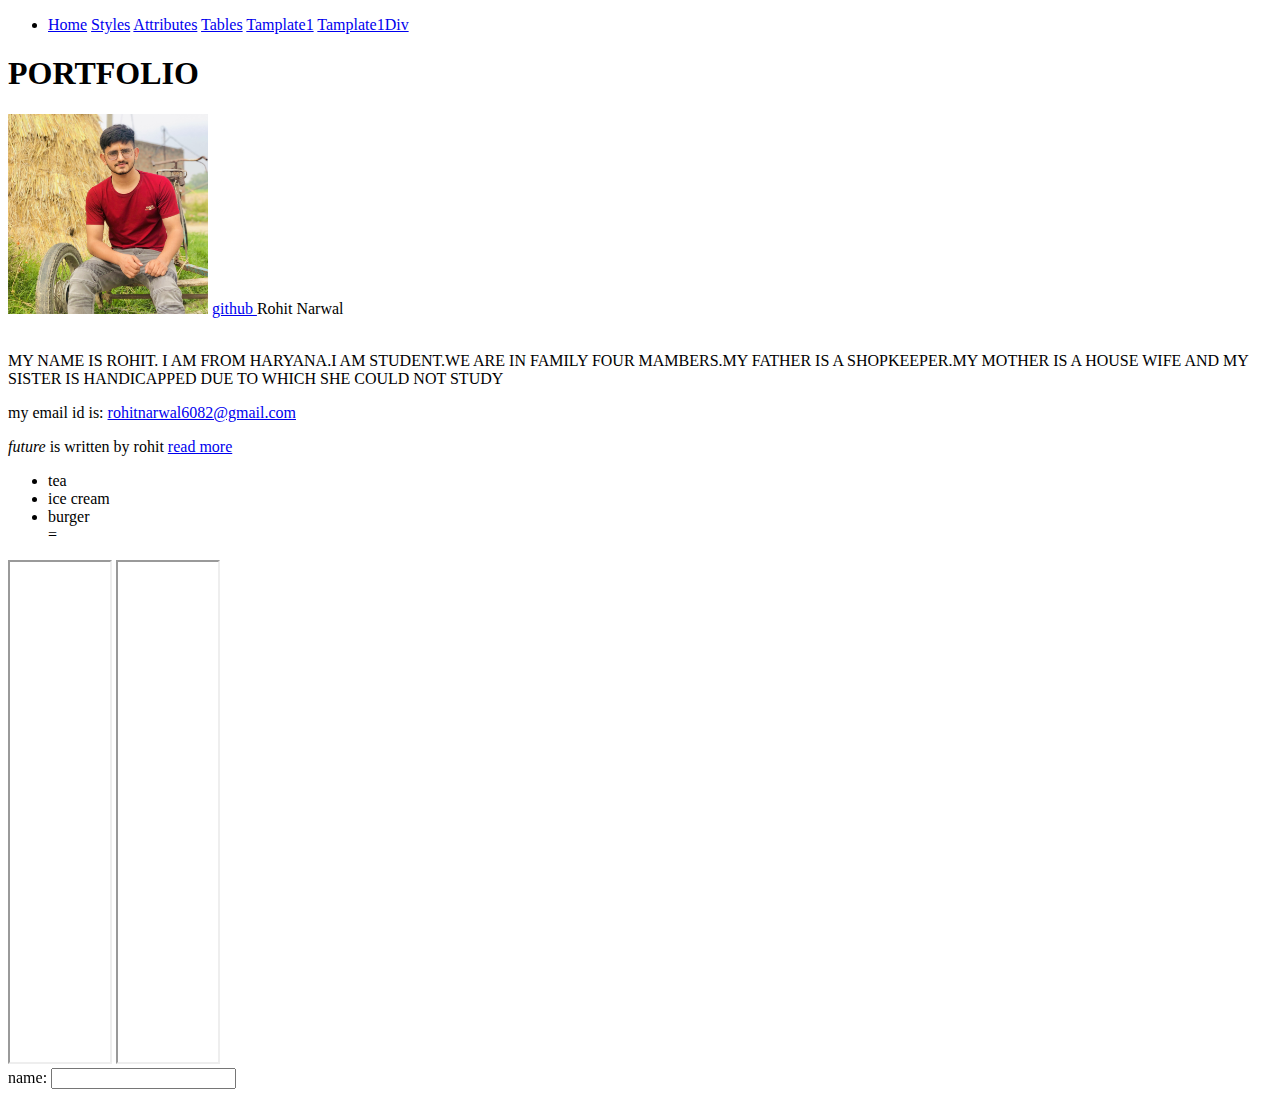
<file: index.html>
<!DOCTYPE html>
<html lang="en">

<head>
  <meta charset="UTF-8">
  <meta name="viewport" content="width=device-width, initial-scale=1.0">
  <title>Document</title>
</head>

<body>
  <nav>
    <ul>
      <li>
        <a href="/">Home</a>
        <a href="/styles.html">Styles</a>
        <a href="/attributes.html">Attributes</a>
        <a href="/tables.html">Tables</a>
        <a href="/tamplate1.html">Tamplate1</a>
        <a href="/template1div.html">Tamplate1Div</a>
      </li>
    </ul>
  </nav>
  <main>
    <h1>PORTFOLIO</h1>
    <img width="200pxl" src="./images/IMG_20200614_090228_584.jpg" alt="Rohit Narwal"/>
    <a href="https://github.com/rohitnarwal/core-practice"> github </a>
    <markquee direction="up">Rohit Narwal<//markquee>
  
    <br>
    <br>
    <p>MY NAME IS ROHIT. I AM FROM HARYANA.I AM STUDENT.WE ARE IN FAMILY FOUR MAMBERS.MY FATHER IS A SHOPKEEPER.MY MOTHER
      IS A HOUSE WIFE AND MY SISTER IS HANDICAPPED DUE TO WHICH SHE COULD NOT STUDY
    </p>
    <p> my email id is:
      <a href="mailto:rohitnarwal6082@gmail.com?subject hello">rohitnarwal6082@gmail.com</a>
    </p>
    <cite>future</cite> is written by rohit
    <a href="https://www.google.com/" target="_blank" title="go to google home">read more</a>
    <ul>
      <li>tea</li>
      <li>ice cream</li>
      <li>burger</li>=
    </ul>
    <iframe src="https://www-ndtv-com.cdn.ampproject.org/v/s/www.ndtv.com/amp?usqp=mq331AQRKAGYAcKj_cPVgID4pwGwASA%3D&amp_js_v=a6&amp_gsa=1#aoh=16029997062221&referrer=https%3A%2F%2Fwww.google.com&ampshare=https%3A%2F%2Fwww.ndtv.com%2Famp%23aoh%3D16029997062221%26referrer%3Dhttps%3A%2F%2Fwww.google.com" height="500" width="100"></iframe>
        <iframe src="https://www.aajtak.in/" height="500" width="100"></iframe>
        <video autoplay>
          <source src="1598876664731.mp4"type="1598876664731/mp4">
          your browser does not supported video
        </video>
        <form>
          name:
          <input type="text"/>
        </form>
  </main>
</body>

</html>
</file>
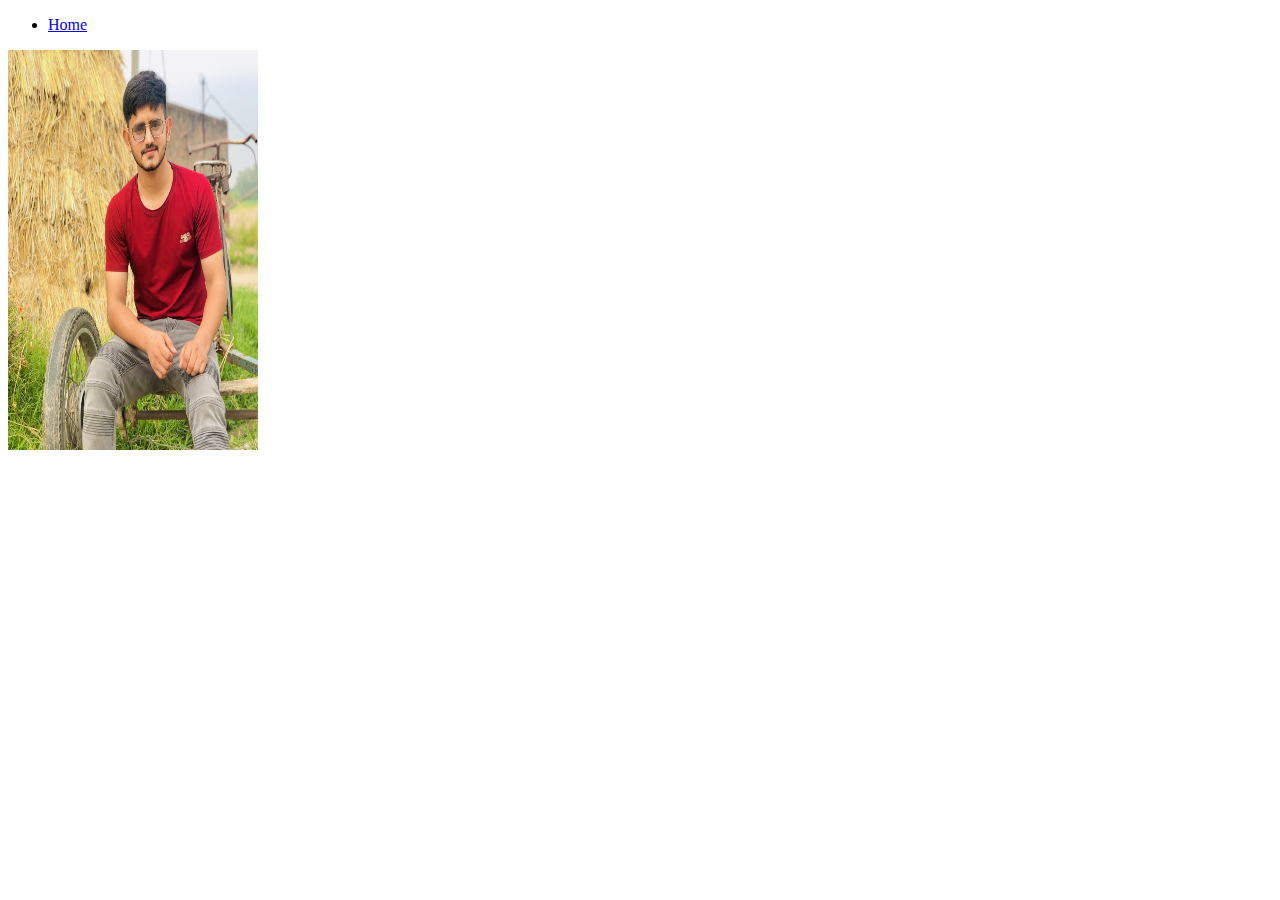
<file: attributes.html>
<!DOCTYPE html>
<html lang="en">

<head>
    <meta charset="UTF-8">
    <meta name="viewport" content="width=device-width, initial-scale=1.0">
    <title>Document</title>
</head>

<body>
    <nav>
        <ul>
            <li>
                <a href="/">Home</a>
            </li>
        </ul>
    </nav>
    <main>

        <img src="images/IMG_20200614_090228_584.jpg" width="250" height="400" />
    </main>
</body>

</html>
</file>
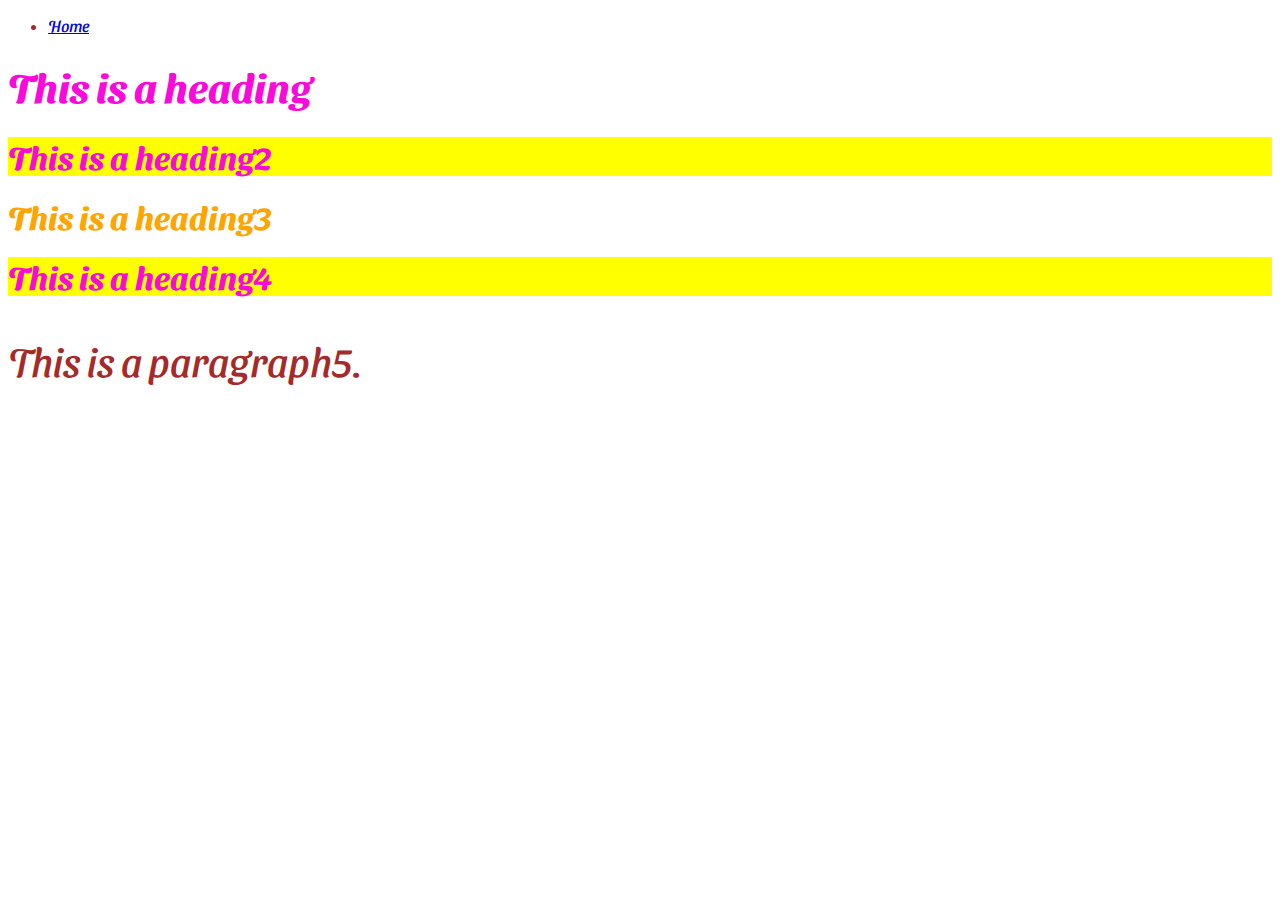
<file: styles.html>
<!DOCTYPE html>
<html>

<head>
    <meta charset="UTF-8">
    <meta name="viewport" content="width=device-width, initial-scale=1.0">
    <title>Document</title>
    <link href="https://fonts.googleapis.com/css2?family=Sansita+Swashed:wght@300&display=swap" rel="stylesheet">
    <style>
        body {
            font-family: 'Sansita Swashed', cursive;
            color: brown;
        }

        h1 {
            color: #fa0ada;
            color: rgb(250, 10, 218);
        }

        .abc {
            font-size: 40px;
        }

        #xyz {
            background-color: yellow;
        }
    </style>

</head>

<body>

    <nav>
        <ul>
            <li>
                <a href="/">Home</a>
            </li>
        </ul>
    </nav>

    <main>
        <h1 class="abc">This is a heading</h1>

        <h1 id="xyz">This is a heading2</h1>

        <h1 style="color:orange;">This is a heading3</h1>

        <h1 id="xyz">This is a heading4</h1>

        <p class="abc">This is a paragraph5.</p>
    </main>

</body>

</html>
</file>
